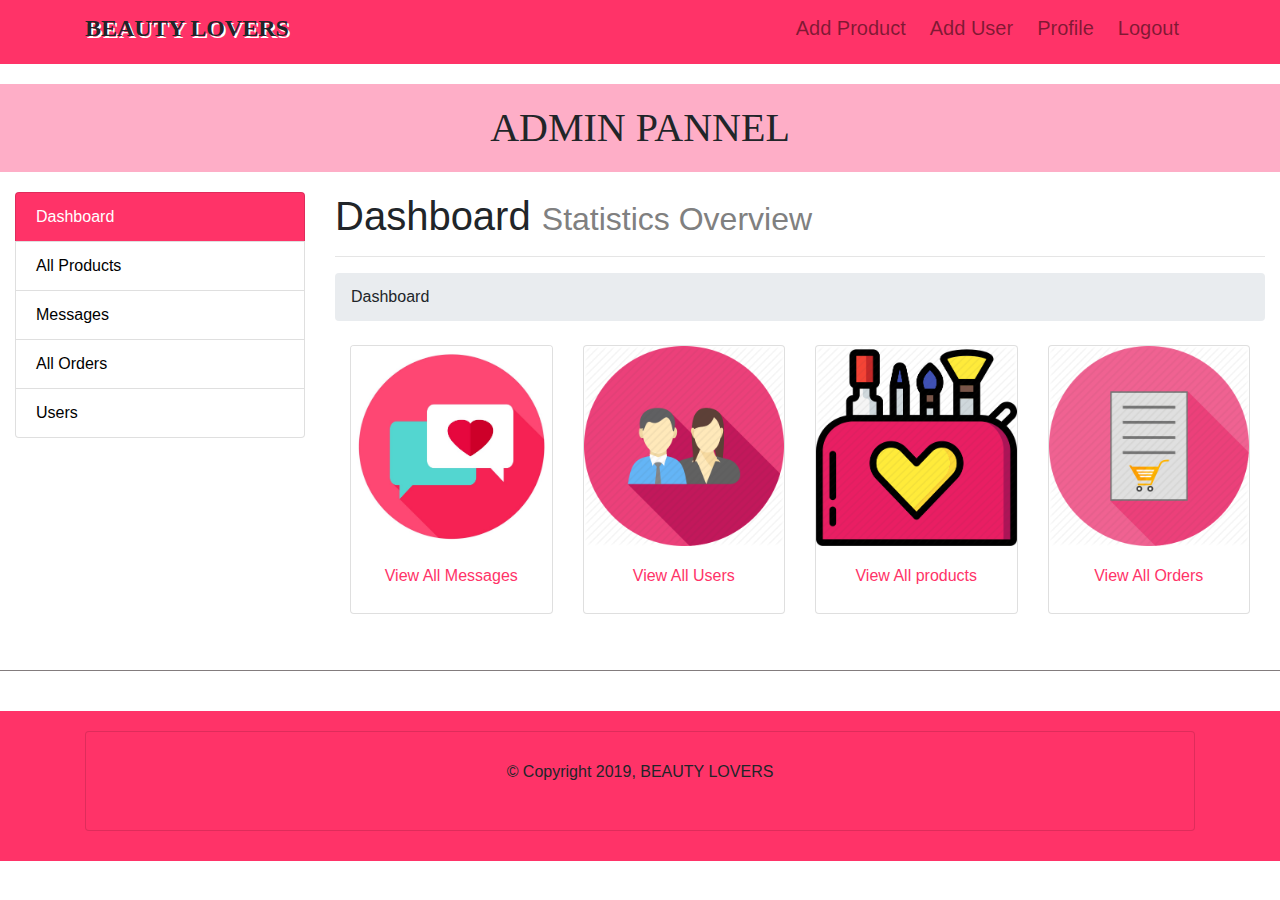
<file: admin/index.html>
<!DOCTYPE html>
<html lang="en">

<head>
    <meta charset="UTF-8">
    <meta name="viewport" content="width=device-width, initial-scale=1.0">
    <meta http-equiv="X-UA-Compatible" content="ie=edge">
	  <script src="https://ajax.googleapis.com/ajax/libs/jquery/3.4.1/jquery.min.js"></script>
      <script src="https://maxcdn.bootstrapcdn.com/bootstrap/3.4.0/js/bootstrap.min.js"></script>

    <link rel="stylesheet" href="../css/bootstrap.min.css">
    <link rel="stylesheet" href="css/main.css">
    <title>SD PROJECT</title>
</head>

<body>
    <nav class="navbar navbar-expand-lg navbar-light navbar navbar1">
        <div class="container">
		<h4  class="logo" > BEAUTY LOVERS</h4>

        
            <ul class="navbar-nav ">
                <li class="nav-item pr-2">
                    <a class="nav-link" href="#"><h5>Add Product</h5></a>
                </li>
                <li class="nav-item pr-2">
                    <a class="nav-link " href="#"><h5>Add User</h5></a>
                </li>
                <li class="nav-item pr-2">
                    <a class="nav-link " href="#"><h5>Profile</h5></a>
                </li>
				
				<li class="nav-item pr-2">
                    <a class="nav-link " href="#"><h5>Logout</h5></a>
                </li>
				
              </ul>
            		
            
        </div>
    </nav>	
	
	<div class="heading1">
	<div class="container text-center heading1">
        <div class="row">
            <div class="col-md-12">
                <h3 class="heading1">ADMIN PANNEL</h3>
            </div>
        </div>
    </div>
	</div>
	
	<div class="container-fluid body-section">
            <div class="row">
                <div class="col-md-3 ">
                    <div class="list-group  ">
                      <a href="index.html" class="list-group-item act ">
                        <i class="fa fa-tachometer"></i> Dashboard
                      </a>
                      <a href="products.html" class="list-group-item acts">
                         
                           All Products
                      </a>
                      <a href="messages.html" class="list-group-item acts">
                           Messages  
                      </a>
                      <a href="orders.html" class="list-group-item acts">
                          All Orders
                      </a>
                      <a href="users.html" class="list-group-item acts">
                           Users
                      </a>
                    </div>
				</div>	
				<div class="col-md-9 ">	
				<h1> Dashboard <small class="dashboard-color">Statistics Overview</small></h1><hr>
                 <ol class="breadcrumb">
                      <li > Dashboard</li>
                    </ol>  
					
					<div class="container mt-4 blog-card">
        <div class="row">
            <div class="col-md-3 mb-3 ">
                <div class="card">
                    <img class="card-img-top" src="image/messeges.jpg" alt="Card image cap">
                    <div class="card-body text-center">
                    <a href="messages.html" class="brands"><h6>View All Messages</h6> </a>
                    
                    </div>
                   
                </div>
            </div>
            <div class="col-md-3 mb-3">
                <div class="card">
                    <img class="card-img-top" src="image/users.png" alt="Card image cap">
                    <div class="card-body text-center">
					<a href="users.html" class="brands"><h6>View All Users</h6> </a>
                   
 
                    </div>
                    
                </div>
            </div>
			
			<div class="col-md-3 mb-3">
                <div class="card">
                    <img class="card-img-top" src="image/products.png" alt="Card image cap">
                    <div class="card-body text-center">
					<a href="products.html" class="brands"><h6>View All products</h6> </a>
                   
 
                    </div>
                    
                </div>
            </div>
            <div class="col-md-3 mb-3">
                <div class="card">
                    <img class="card-img-top" src="image/orders.png" alt="Card image cap">
                    <div class="card-body text-center">
                        <a href="orders.html" class="brands"><h6>View All Orders</h6> </a>
                       
                    </div>
                    
                </div>
            </div>
        </div>
    </div>

                    			
				</div>
				
				
            
    </div>
	</div>
		<hr class="dash">
	

	
	    
	    <div class="footer">
	 	<div class="container blog-card footer">
        <div class="row ">
            
            
            
			
			 <div class="col-md-12 col-sm-12 mb-3">
                <div class="card  footer2">
                    
                    <div class="card-body text-center info">
                      <h6 class="copyright">&copy; Copyright 2019, BEAUTY LOVERS</h6> 
                    </div>
                    
                </div>
            </div>	
	    
        </div>
    </div>
	</div>
</body>
</file>
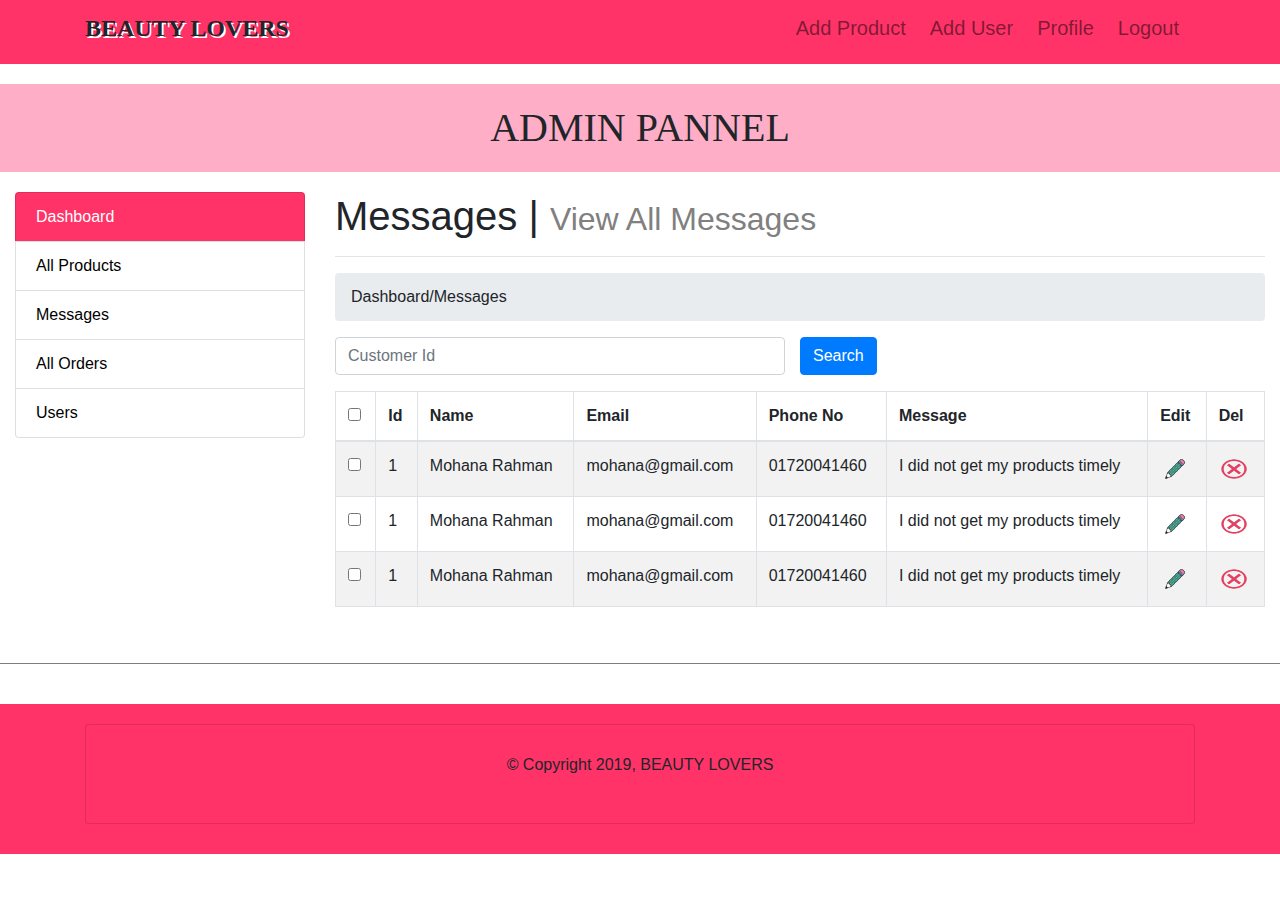
<file: admin/messages.html>
<!DOCTYPE html>
<html lang="en">

<head>
    <meta charset="UTF-8">
    <meta name="viewport" content="width=device-width, initial-scale=1.0">
    <meta http-equiv="X-UA-Compatible" content="ie=edge">
	  <script src="https://ajax.googleapis.com/ajax/libs/jquery/3.4.1/jquery.min.js"></script>
      <script src="https://maxcdn.bootstrapcdn.com/bootstrap/3.4.0/js/bootstrap.min.js"></script>

    <link rel="stylesheet" href="../css/bootstrap.min.css">
    <link rel="stylesheet" href="css/main.css">
    <title>SD PROJECT</title>
</head>

<body>
    <nav class="navbar navbar-expand-lg navbar-light navbar navbar1">
        <div class="container">
		<h4  class="logo" > BEAUTY LOVERS</h4>

        
            <ul class="navbar-nav ">
                <li class="nav-item pr-2">
                    <a class="nav-link" href="#"><h5>Add Product</h5></a>
                </li>
                <li class="nav-item pr-2">
                    <a class="nav-link " href="#"><h5>Add User</h5></a>
                </li>
                <li class="nav-item pr-2">
                    <a class="nav-link " href="#"><h5>Profile</h5></a>
                </li>
				
				<li class="nav-item pr-2">
                    <a class="nav-link " href="#"><h5>Logout</h5></a>
                </li>
				
              </ul>
            		
            
        </div>
    </nav>	
	
	<div class="heading1">
	<div class="container text-center heading1">
        <div class="row">
            <div class="col-md-12">
                <h3 class="heading1">ADMIN PANNEL</h3>
            </div>
        </div>
    </div>
	</div>
	
	<div class="container-fluid body-section">
            <div class="row">
                <div class="col-md-3 ">
                    <div class="list-group  ">
                      <a href="index.html" class="list-group-item act ">
                        <i class="fa fa-tachometer"></i> Dashboard
                      </a>
                      <a href="#" class="list-group-item acts">
                         
                           All Products
                      </a>
                      <a href="#" class="list-group-item acts">
                           Messages  
                      </a>
                      <a href="ca" class="list-group-item acts">
                          All Orders
                      </a>
                      <a href="#" class="list-group-item acts">
                           Users
                      </a>
                    </div>
				</div>	
				<div class="col-md-9 ">	
				<h1> Messages | <small class="dashboard-color">View All Messages</small></h1><hr>
                 <ol class="breadcrumb">
                      <li > Dashboard/Messages</li>
                    </ol>  
					
					<div class="row">
                        <div class="col-md-6">
                            <form action="">
                                <div class="form-group">
                                    
                                    <input type="text" placeholder="Customer Id" class="form-control">
                                </div>
								
                            </form>
                        </div>
						
						<div class="col-xs-8">
                                        
                                        <a href="#" class="btn btn-primary">Search</a>
                                    </div>
                        
			</div>
			
			<table class="table table-bordered table-striped table-hover">
                        <thead>
                            <tr>
                               <th><input type="checkbox"></th>
                                <th>Id</th>
                                <th>Name</th>
                                <th>Email</th>
                                <th>Phone No</th>
                                <th>Message</th>
                                <th>Edit</th>
                                <th>Del</th>
                            </tr>
                        </thead>
                        <tbody>
                            <tr>
                               <td><input type="checkbox"></td>
                                <td>1</td>
                               
                                <td>Mohana Rahman</td>
                                <td>mohana@gmail.com</td>
                                <td>01720041460</td>
                                <td>I did not get my products timely</td>
                                
                                
                                <td><a href="#"><img src="image/edit.png" height="30 px" width="30px" alt="Card image cap"></a></td>
                                <td><a href="#"><img src="image/cross.png" height="30 px" width="30px" alt="Card image cap"></a></td>
                            </tr>
                            <tr>
                               <td><input type="checkbox"></td>
                                 <td>1</td>
                               
                                <td>Mohana Rahman</td>
                                <td>mohana@gmail.com</td>
                                <td>01720041460</td>
                                <td>I did not get my products timely</td>
                                
                                <td><a href="#"><img src="image/edit.png" height="30 px" width="30px" alt="Card image cap"></a></td>
                                <td><a href="#"><img src="image/cross.png" height="30 px" width="30px" alt="Card image cap"></a></td>
                            </tr>
                            <tr>
                               <td><input type="checkbox"></td>
                                <td>1</td>
                               
                                <td>Mohana Rahman</td>
                                <td>mohana@gmail.com</td>
                                <td>01720041460</td>
                                <td>I did not get my products timely</td>
                                <td><a href="#"><img src="image/edit.png" height="30 px" width="30px" alt="Card image cap"></a></td>
                                <td><a href="#"><img src="image/cross.png" height="30 px" width="30px" alt="Card image cap"></a></td>
                            </tr>
							</tbody>
                    </table>
					
</div>
</div>			
</div>		
		
		<hr class="dash">
	

	
	    
	    <div class="footer">
	 	<div class="container blog-card footer">
        <div class="row ">
            
            
            
			
			 <div class="col-md-12 col-sm-12 mb-3">
                <div class="card  footer2">
                    
                    <div class="card-body text-center info">
                      <h6 class="copyright">&copy; Copyright 2019, BEAUTY LOVERS</h6> 
                    </div>
                    
                </div>
            </div>	
	    
        </div>
    </div>
	</div>
</body>
</file>
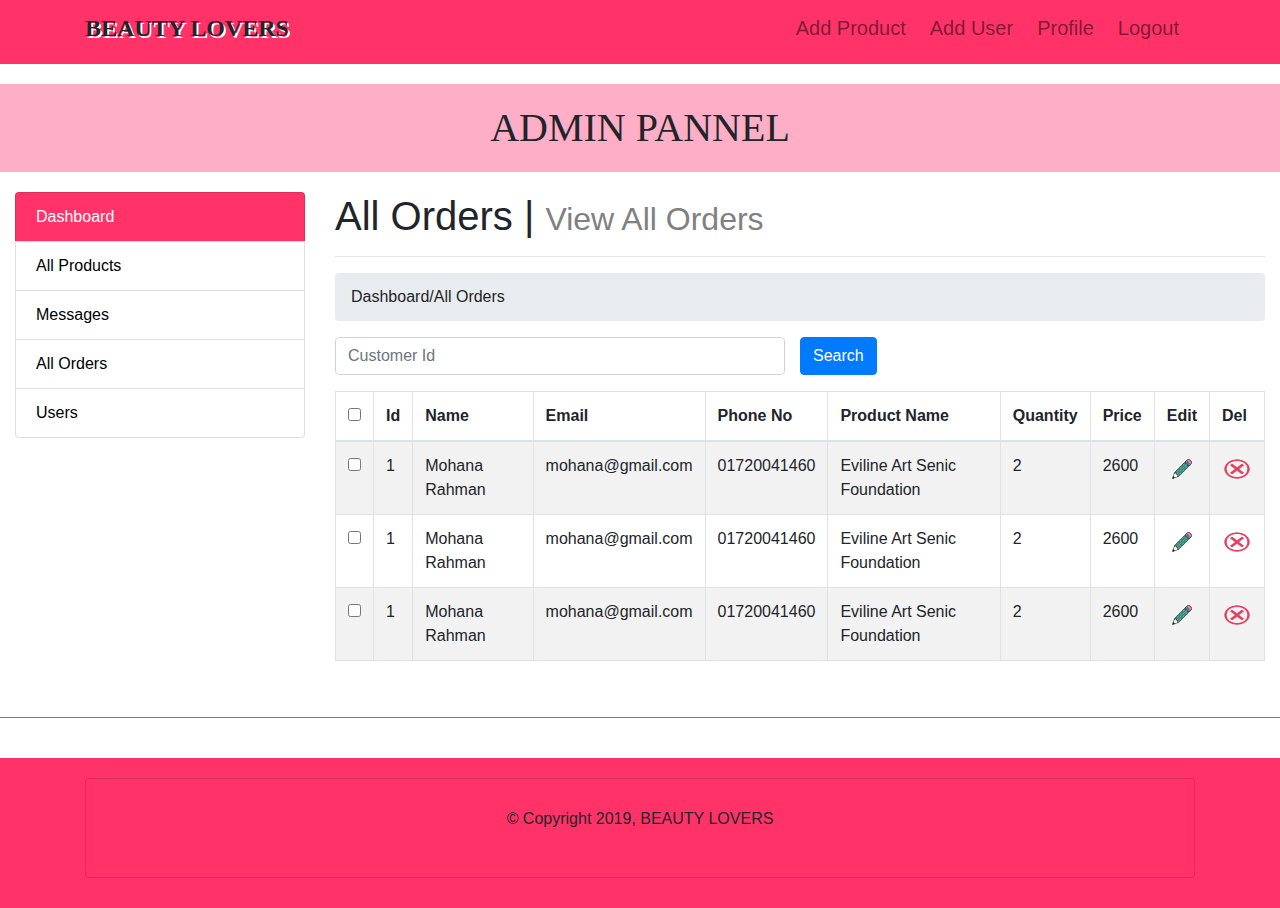
<file: admin/orders.html>
<!DOCTYPE html>
<html lang="en">

<head>
    <meta charset="UTF-8">
    <meta name="viewport" content="width=device-width, initial-scale=1.0">
    <meta http-equiv="X-UA-Compatible" content="ie=edge">
	  <script src="https://ajax.googleapis.com/ajax/libs/jquery/3.4.1/jquery.min.js"></script>
      <script src="https://maxcdn.bootstrapcdn.com/bootstrap/3.4.0/js/bootstrap.min.js"></script>

    <link rel="stylesheet" href="../css/bootstrap.min.css">
    <link rel="stylesheet" href="css/main.css">
    <title>SD PROJECT</title>
</head>

<body>
    <nav class="navbar navbar-expand-lg navbar-light navbar navbar1">
        <div class="container">
		<h4  class="logo" > BEAUTY LOVERS</h4>

        
            <ul class="navbar-nav ">
                <li class="nav-item pr-2">
                    <a class="nav-link" href="#"><h5>Add Product</h5></a>
                </li>
                <li class="nav-item pr-2">
                    <a class="nav-link " href="#"><h5>Add User</h5></a>
                </li>
                <li class="nav-item pr-2">
                    <a class="nav-link " href="#"><h5>Profile</h5></a>
                </li>
				
				<li class="nav-item pr-2">
                    <a class="nav-link " href="#"><h5>Logout</h5></a>
                </li>
				
              </ul>
            		
            
        </div>
    </nav>	
	
	<div class="heading1">
	<div class="container text-center heading1">
        <div class="row">
            <div class="col-md-12">
                <h3 class="heading1">ADMIN PANNEL</h3>
            </div>
        </div>
    </div>
	</div>
	
	<div class="container-fluid body-section">
            <div class="row">
                <div class="col-md-3 ">
                    <div class="list-group  ">
                      <a href="index.html" class="list-group-item act ">
                        <i class="fa fa-tachometer"></i> Dashboard
                      </a>
                      <a href="#" class="list-group-item acts">
                         
                           All Products
                      </a>
                      <a href="#" class="list-group-item acts">
                           Messages  
                      </a>
                      <a href="ca" class="list-group-item acts">
                          All Orders
                      </a>
                      <a href="#" class="list-group-item acts">
                           Users
                      </a>
                    </div>
				</div>	
				<div class="col-md-9 ">	
				<h1> All Orders | <small class="dashboard-color">View All Orders</small></h1><hr>
                 <ol class="breadcrumb">
                      <li > Dashboard/All Orders</li>
                    </ol>  
					
					<div class="row">
                        <div class="col-md-6">
                            <form action="">
                                <div class="form-group">
                                    
                                    <input type="text" placeholder="Customer Id" class="form-control">
                                </div>
								
                            </form>
                        </div>
						
						<div class="col-xs-8">
                                        
                                        <a href="#" class="btn btn-primary">Search</a>
                                    </div>
                        
			</div>
			
			<table class="table table-bordered table-striped table-hover">
                        <thead>
                            <tr>
                               <th><input type="checkbox"></th>
                                <th>Id</th>
                                <th>Name</th>
                                <th>Email</th>
                                <th>Phone No</th>
                                <th>Product Name</th>
                                <th>Quantity</th>
                                <th>Price</th>
                                <th>Edit</th>
                                <th>Del</th>
                            </tr>
                        </thead>
                        <tbody>
                            <tr>
                               <td><input type="checkbox"></td>
                                <td>1</td>
                               
                                <td>Mohana Rahman</td>
                                <td>mohana@gmail.com</td>
                                <td>01720041460</td>
                                <td>Eviline Art Senic Foundation</td>
                                <td>2</td>
                                <td>2600</td>
                                
                                <td><a href="#"><img src="image/edit.png" height="30 px" width="30px" alt="Card image cap"></a></td>
                                <td><a href="#"><img src="image/cross.png" height="30 px" width="30px" alt="Card image cap"></a></td>
                            </tr>
                            <tr>
                               <td><input type="checkbox"></td>
                                <td>1</td>
                               
                                <td>Mohana Rahman</td>
                                <td>mohana@gmail.com</td>
                                <td>01720041460</td>
                                <td>Eviline Art Senic Foundation</td>
                                <td>2</td>
                                <td>2600</td>
                                
                                <td><a href="#"><img src="image/edit.png" height="30 px" width="30px" alt="Card image cap"></a></td>
                                <td><a href="#"><img src="image/cross.png" height="30 px" width="30px" alt="Card image cap"></a></td>
                            </tr>
                            <tr>
                               <td><input type="checkbox"></td>
                               <td>1</td>
                               
                                <td>Mohana Rahman</td>
                                <td>mohana@gmail.com</td>
                                <td>01720041460</td>
                                <td>Eviline Art Senic Foundation</td>
                                <td>2</td>
                                <td>2600</td>
                                <td><a href="#"><img src="image/edit.png" height="30 px" width="30px" alt="Card image cap"></a></td>
                                <td><a href="#"><img src="image/cross.png" height="30 px" width="30px" alt="Card image cap"></a></td>
                            </tr>
							</tbody>
                    </table>
					
</div>
</div>			
</div>		
		
		<hr class="dash">
	

	
	    
	    <div class="footer">
	 	<div class="container blog-card footer">
        <div class="row ">
            
            
            
			
			 <div class="col-md-12 col-sm-12 mb-3">
                <div class="card  footer2">
                    
                    <div class="card-body text-center info">
                      <h6 class="copyright">&copy; Copyright 2019, BEAUTY LOVERS</h6> 
                    </div>
                    
                </div>
            </div>	
	    
        </div>
    </div>
	</div>
</body>
</file>
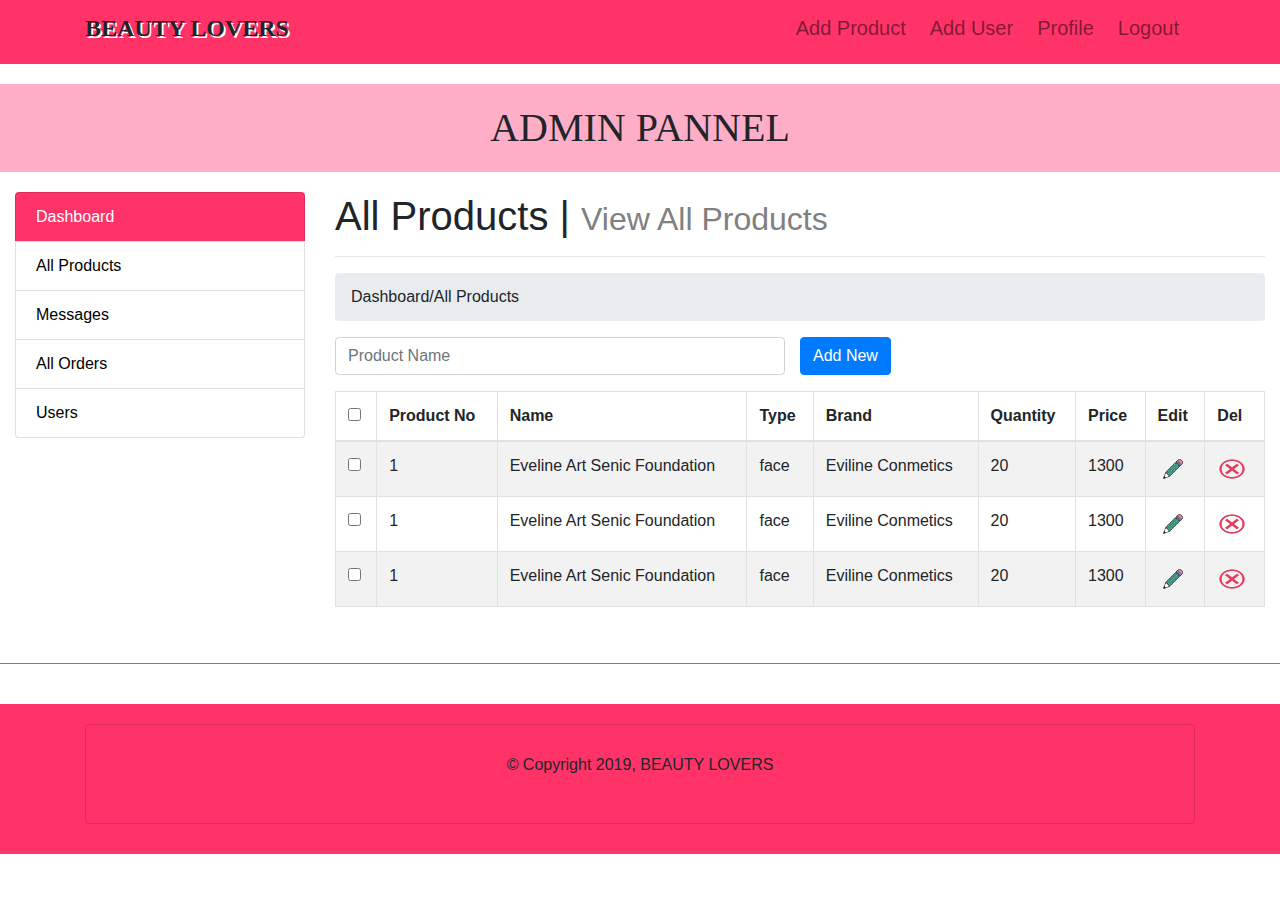
<file: admin/products.html>
<!DOCTYPE html>
<html lang="en">

<head>
    <meta charset="UTF-8">
    <meta name="viewport" content="width=device-width, initial-scale=1.0">
    <meta http-equiv="X-UA-Compatible" content="ie=edge">
	  <script src="https://ajax.googleapis.com/ajax/libs/jquery/3.4.1/jquery.min.js"></script>
      <script src="https://maxcdn.bootstrapcdn.com/bootstrap/3.4.0/js/bootstrap.min.js"></script>

    <link rel="stylesheet" href="../css/bootstrap.min.css">
    <link rel="stylesheet" href="css/main.css">
    <title>SD PROJECT</title>
</head>

<body>
    <nav class="navbar navbar-expand-lg navbar-light navbar navbar1">
        <div class="container">
		<h4  class="logo" > BEAUTY LOVERS</h4>

        
            <ul class="navbar-nav ">
                <li class="nav-item pr-2">
                    <a class="nav-link" href="#"><h5>Add Product</h5></a>
                </li>
                <li class="nav-item pr-2">
                    <a class="nav-link " href="#"><h5>Add User</h5></a>
                </li>
                <li class="nav-item pr-2">
                    <a class="nav-link " href="#"><h5>Profile</h5></a>
                </li>
				
				<li class="nav-item pr-2">
                    <a class="nav-link " href="#"><h5>Logout</h5></a>
                </li>
				
              </ul>
            		
            
        </div>
    </nav>	
	
	<div class="heading1">
	<div class="container text-center heading1">
        <div class="row">
            <div class="col-md-12">
                <h3 class="heading1">ADMIN PANNEL</h3>
            </div>
        </div>
    </div>
	</div>
	
	<div class="container-fluid body-section">
            <div class="row">
                <div class="col-md-3 ">
                    <div class="list-group  ">
                      <a href="index.html" class="list-group-item act ">
                        <i class="fa fa-tachometer"></i> Dashboard
                      </a>
                      <a href="#" class="list-group-item acts">
                         
                           All Products
                      </a>
                      <a href="#" class="list-group-item acts">
                           Messages  
                      </a>
                      <a href="ca" class="list-group-item acts">
                          All Orders
                      </a>
                      <a href="#" class="list-group-item acts">
                           Users
                      </a>
                    </div>
				</div>	
				<div class="col-md-9 ">	
				<h1> All Products | <small class="dashboard-color">View All Products</small></h1><hr>
                 <ol class="breadcrumb">
                      <li > Dashboard/All Products</li>
                    </ol>  
					
					<div class="row">
                        <div class="col-md-6">
                            <form action="">
                                <div class="form-group">
                                    
                                    <input type="text" placeholder="Product Name" class="form-control">
                                </div>
								
                            </form>
                        </div>
						
						<div class="col-xs-8">
                                        
                                        <a href="#" class="btn btn-primary">Add New</a>
                                    </div>
                        
			</div>
			
			<table class="table table-bordered table-striped table-hover">
                        <thead>
                            <tr>
                               <th><input type="checkbox"></th>
                                <th>Product No</th>
                                <th>Name</th>
                                <th>Type</th>
                                <th>Brand</th>
                                <th>Quantity</th>
                                <th>Price</th>
                                
                                <th>Edit</th>
                                <th>Del</th>
                            </tr>
                        </thead>
                        <tbody>
                            <tr>
                               <td><input type="checkbox"></td>
                                <td>1</td>
                               
                                <td>Eveline Art Senic Foundation</td>
                                <td>face</td>
                                <td>Eviline Conmetics</td>
                                
                                <td>20</td>
                                <td>1300</td>
                                
                                <td><a href="#"><img src="image/edit.png" height="30 px" width="30px" alt="Card image cap"></a></td>
                                <td><a href="#"><img src="image/cross.png" height="30 px" width="30px" alt="Card image cap"></a></td>
                            </tr>
                            <tr>
                               <td><input type="checkbox"></td>
                                <td>1</td>
                               
                                <td>Eveline Art Senic Foundation</td>
                                <td>face</td>
                                <td>Eviline Conmetics</td>
                                
                                <td>20</td>
                                <td>1300</td>
                                <td><a href="#"><img src="image/edit.png" height="30 px" width="30px" alt="Card image cap"></a></td>
                                <td><a href="#"><img src="image/cross.png" height="30 px" width="30px" alt="Card image cap"></a></td>
                            </tr>
                            <tr>
                               <td><input type="checkbox"></td>
                               <td>1</td>
                               
                                <td>Eveline Art Senic Foundation</td>
                                <td>face</td>
                                <td>Eviline Conmetics</td>
                                
                                <td>20</td>
                               <td>1300</td>
                                <td><a href="#"><img src="image/edit.png" height="30 px" width="30px" alt="Card image cap"></a></td>
                                <td><a href="#"><img src="image/cross.png" height="30 px" width="30px" alt="Card image cap"></a></td>
                            </tr>
							</tbody>
                    </table>
					
</div>
</div>			
</div>		
		
		<hr class="dash">
	

	
	    
	    <div class="footer">
	 	<div class="container blog-card footer">
        <div class="row ">
            
            
            
			
			 <div class="col-md-12 col-sm-12 mb-3">
                <div class="card  footer2">
                    
                    <div class="card-body text-center info">
                      <h6 class="copyright">&copy; Copyright 2019, BEAUTY LOVERS</h6> 
                    </div>
                    
                </div>
            </div>	
	    
        </div>
    </div>
	</div>
</body>
</file>
<file: admin/css/main.css>
.navbar-nav{
    margin left: 10px;
	
	
}
.navbar1{
    background-color: #FF3368;
	margin-bottom:20px;
	
}
.my-nav{
    background-color: #FEAEC7;
	
	
}

.navbar2{
    background-color:#FEAEC7;
	margin-bottom:20px;
	
}
.my-nav1{
    background-color: #FEAEC7;
	
	
}
.logo{
    font-family:Brush Script MT, Brush Script Std, cursive;
	margin-left:0px;
	font-weight:bold;
	text-shadow: 2px 2px #ffffff ;
	
}

.heading{
	font-family:Brush Script MT, Brush Script Std, cursive;
	margin: 40px;
	font-size: 60px;
	font-weight:bold;
	text-shadow: 2px 2px #ff0000;
}
.home{
    font-weight:bold;
	margin-left:20px;
	margin-bottom:0px;
	margin-right:10px;
	margin-top:12px;
	color:black;
	

}
.dropdown{
	
    font-weight:bold;
	padding:20px;
}
.dropdown-toggle{
	color:black;
	
}
.menu_color{
	 background-color:#FEAEC7;
}

.navbar-nav{
	color:black;
}

.slide{
	height:500px;
	
}
  
   
.dash{
	margin-bottom:40px;
	margin-top:40px;
	background-color:#928B8C;
}

.heading1{
	font-family:Stencil Std, fantasy;
	margin-bottom:20px;
	margin-top:20px;
	font-size: 40px;
	background-color:#FEAEC7;
}

.product_color{
	color:Black;
	margin-top:10px;
	text-decoration:none;
}

.card-img-top{
	height:200px;
}

.brands{
	color:#FF3368;
}
.note{
	font-weight:bold;
	font-size:20px;
}

.info{
	height:300px;
}

.footer{
	height:150px;
	background-color: #FF3368 ;

	
}

.footer1{
	
	background-color: #FF3368;
	
}

.footer2{
	
	background-color: #FF3368;
		height:100px;
		margin-top:20px;
}

.main-footer {
   
	background-color: #FF3368;
	height:100px;
}
.copyright{
	margin:10px;
}


.act{
	background-color:#FF3368;
	color: white;
}

.acts{
	color:black;
}
.dashboard-color{
	color:gray;
}
</file>
